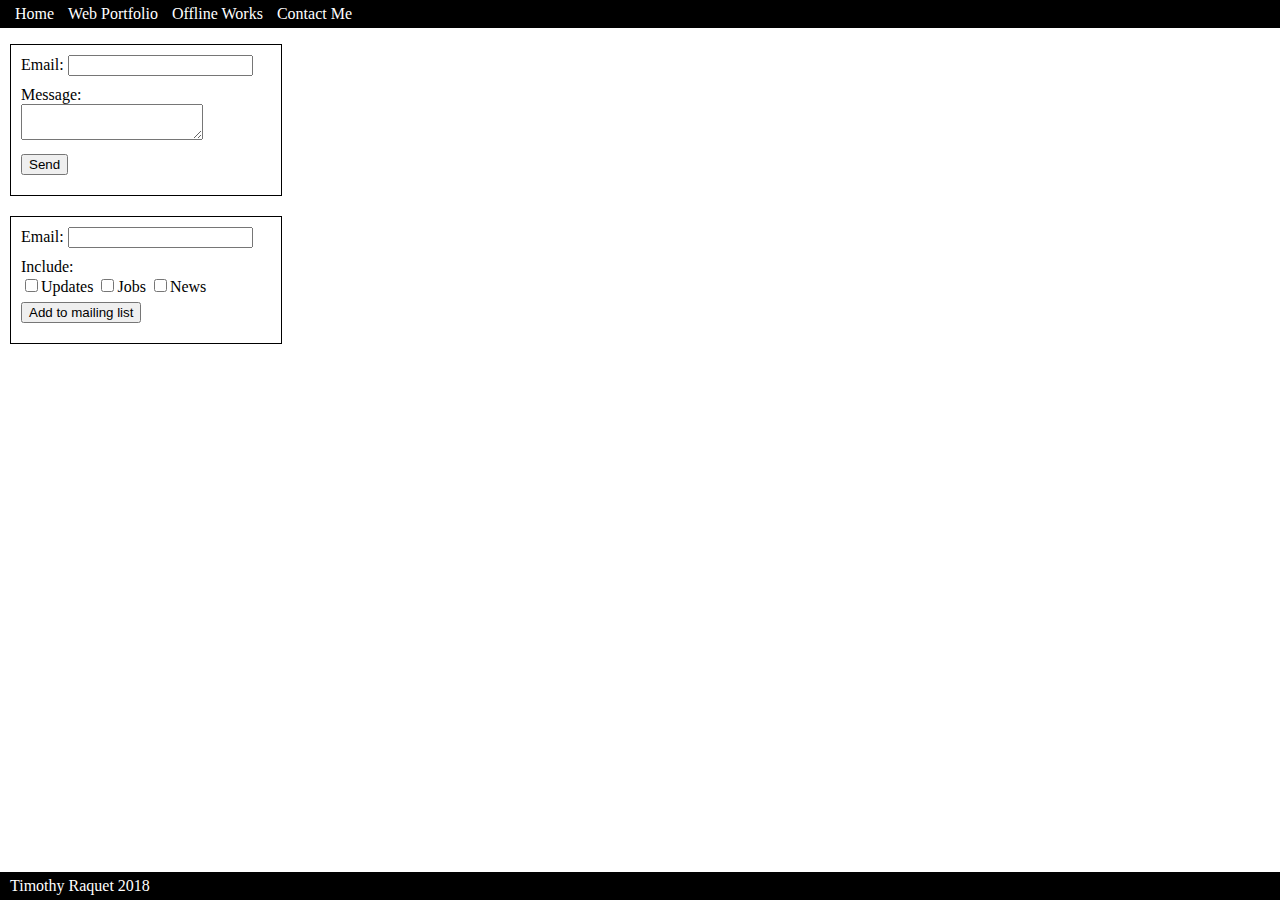
<file: contact.html>
<!--
    contact.html for OnlineResume
    Timothy Raquet 2018
-->

<!DOCTYPE html>
<html lang="en">
    <head>
        <meta charset="UTF-8">
        <title>Timothy Raquet</title>
        <link rel="stylesheet" type="text/css" href="resume.css">
        <link rel="stylesheet" type="text/css" href="contact.css">
    </head>
    <body>
        <header>
            <nav>
                <ul>
                    <li><a href="index.html">Home</a></li>
                    <li><a href="webportfolio.html">Web Portfolio</a></li>
                    <li><a href="offlineworks.html">Offline Works</a></li>
                    <li><a href="contact.html">Contact Me</a></li>
                </ul>
            </nav>
        </header>
        <main>
            <form action="#">
                <label for="email">Email:</label>
                <input type="email" id="email">
                <br>
                <label for="message">Message:</label><br>
                <textarea width="40" height="40" id="Message"></textarea>
                <br>
                <input type="submit" value="Send">
            </form>
            <form action="#">
                <label for="email">Email:</label>
                <input type="email" id="email">
                <br>
                <label for="checkbox">Include:</label>
                <br>
                <input type="checkbox" name="updates" value="updates">Updates</input>
                <input type="checkbox" name="jobs" value="jobs">Jobs</input>
                <input type="checkbox" name="news" value="news">News</input>
                <br>
                <input type="submit" value="Add to mailing list">
            </form>
        </main>
        <footer>
            Timothy Raquet 2018
        </footer>
    </body>
</html>
</file>
<file: resume.css>
/* resume.css for OnlineResume
 * Timothy Raquet 2018
 */
html, body {
    margin: 0;
    padding: 0;
}

/* navigation menu */
header {
    background: black;
    margin: 0 auto;
    width: 100%;
}

nav {
    margin: 0;
}

nav ul {
    margin-top: 0;
    padding-top: 0;
    padding: 5px;
    list-style: none;
}

nav ul li {
    padding-left: 10px;
    display: inline-block;
}

/* link elements in navigation menu */
nav ul a {
    text-decoration: none;
    color: white;
    font-family: Verdana;
	font-style: normal;
	font-variant: normal;
}


nav ul a:hover {
    font-weight: bold;
}

main img {
    padding-left: 10px;
    padding-right: 10px;
    float:left;
}

main section {
}

main section h1 {
    font-weight: bold;
}

footer {
    position: fixed;
    background: black;
    color: white;
    margin: 0 auto;
    width: 100%;
    padding: 5px;
    padding-left: 10px;
    bottom: 0;
    font-family: Verdana;
	font-style: normal;
	font-variant: normal;
}
</file>
<file: contact.css>
form * {
    margin-bottom: 10px;
}

form {
    border: solid 1px black;
    padding: 10px;
    margin-left: 10px;
    width: 250px;
    margin-bottom: 20px;
}

form textarea {
    max-width: 240px;
    max-height: 
}
</file>
